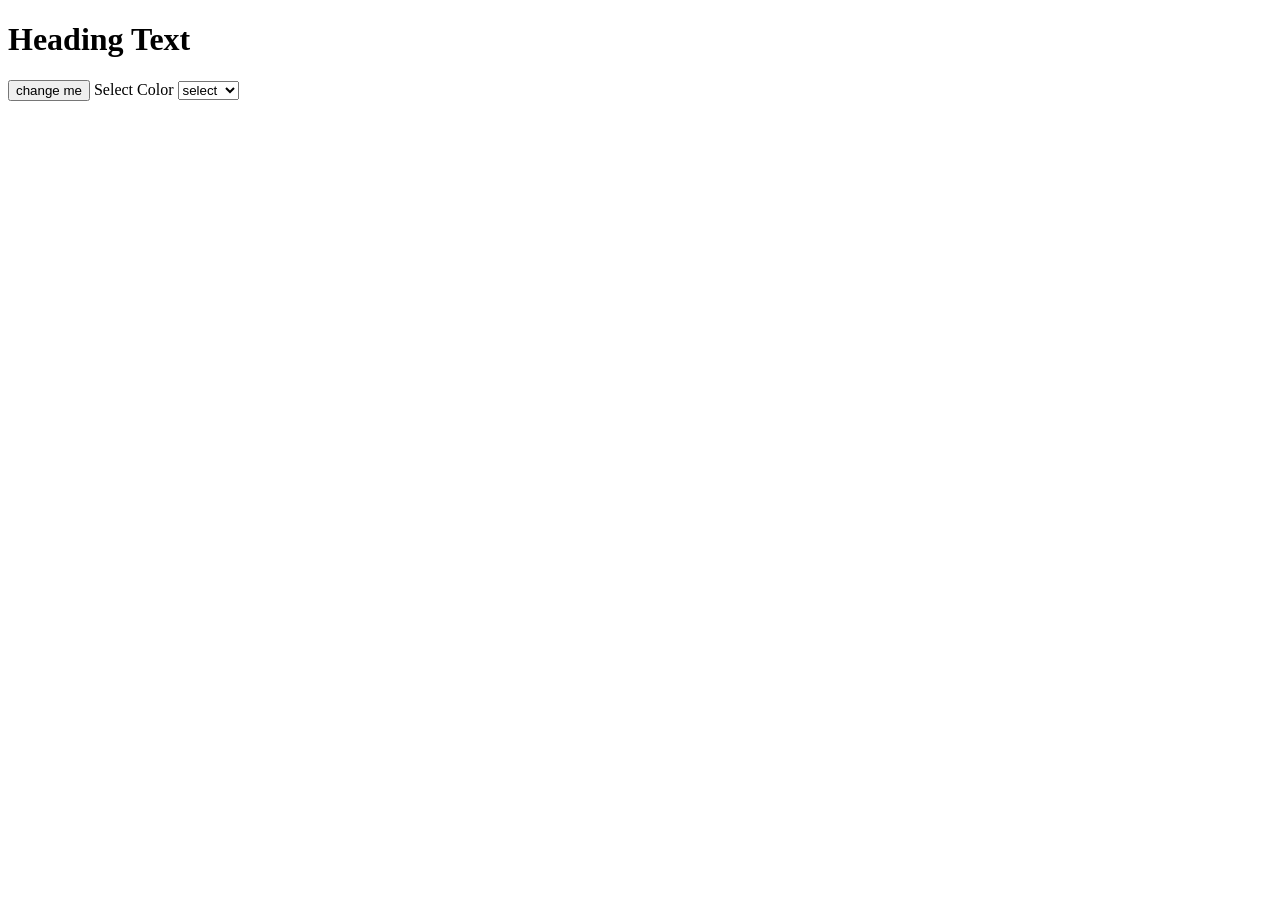
<file: index.html>
<!DOCTYPE html>
<html lang="en">
<head>
    <link rel="stylesheet" href="style.css">
</head>
<body>
    <h1>Heading Text</h1>

    <button onclick="changeColor()">change me</button>
    <label for="colors">Select Color</label>
    <select id="colors">
        <option value=""selected disabled hidden>select</option>
        <option value="red">Red</option>
        <option value="green">Green</option>
        <option value="blue">Blue</option>
        <option value="yellow">Yellow</option>
        <option value="pink">Pink</option>
        <option value="purple">Purple</option>
    </select>

    <script src="script.js"></script>
</body>
</html>
</file>
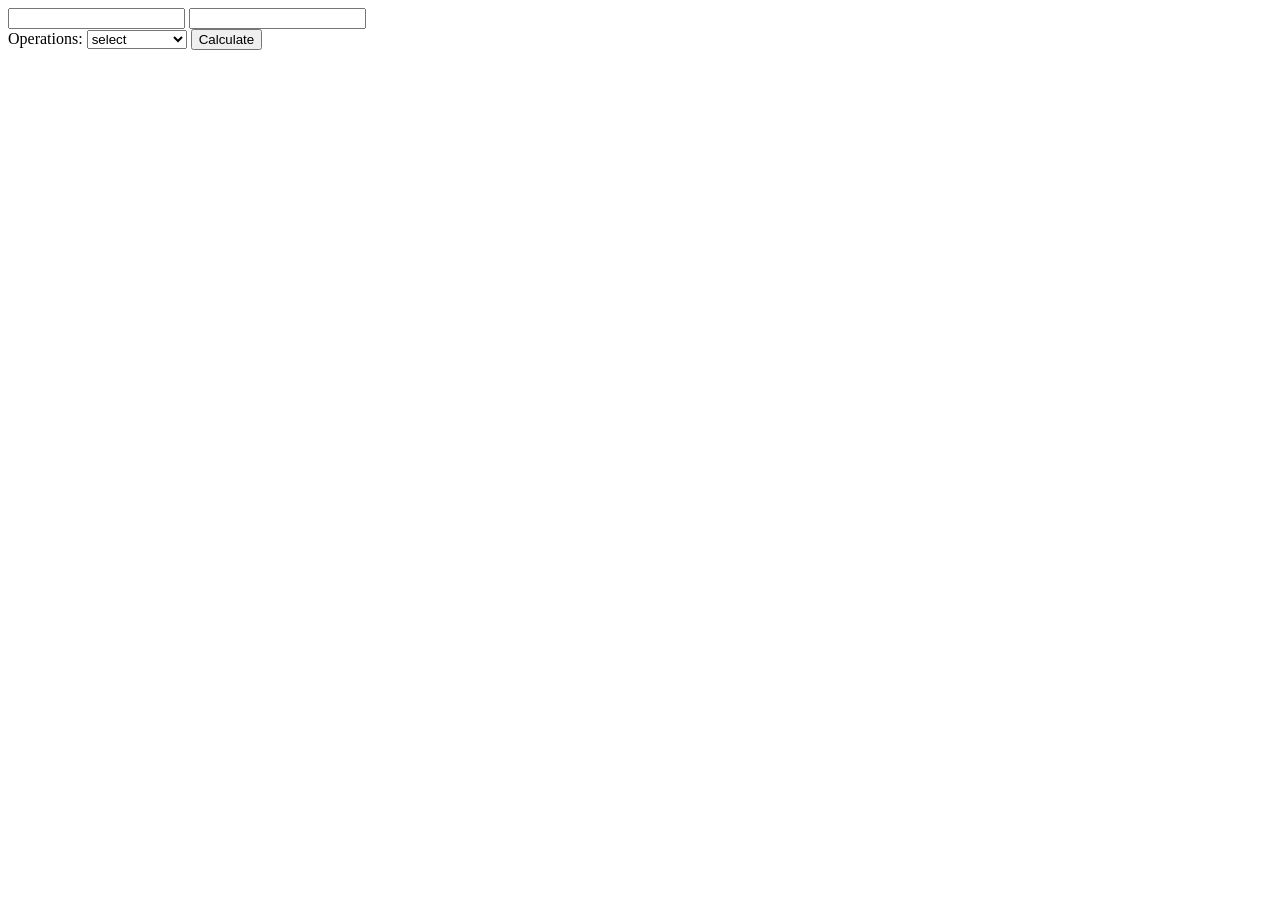
<file: calculator.html>
<!DOCTYPE html>
<html lang="en">
<head>
    <meta charset="UTF-8">
    <meta name="viewport" content="width=device-width, initial-scale=1.0">
    <title>Document</title>
</head>
<body>
    <input type="number" id="num1">
    <input type="number" id="num2">
    <br>
    <label for="operation">Operations: </label>
    <select id="operation">
        <option value="" selected disabled hidden>select</option>
        <option value="+">Addition</option>
        <option value="-">Subtraction</option>
        <option value="*">Multiplication</option>
        <option value="/">Division</option>
    </select>
    <button id="calculate">Calculate</button>
    <h2 id="answer"></h2>

    <script>
        let button = document.getElementById("calculate");
        let result = document.getElementById("answer");
        let operation = document.getElementById("operation");

        button.addEventListener("click", function() {
            const first_num = document.getElementById("num1").value;
            const second_num = document.getElementById("num2").value;

            try{

                if(first_num.trim() === "" || second_num.trim() === ""){
                    throw new Error("Don't calculate with a blank.");
                }

                const num1 = Number(first_num);
                const num2 = Number(second_num);

                if(operation.value == "+"){
                    result.textContent = num1 + num2;
                }
                else if(operation.value == "-"){
                    result.textContent = num1 - num2;
                }
                else if(operation.value == "*"){
                    result.textContent = num1 * num2;
                }
                else if(operation.value == "/"){
                    if(num2 === 0){
                        throw new Error("Cannot be divided by Zero.");
                    }
                    else{
                        result.textContent = num1 / num2;
                    }
                }
                else{
                    throw new Error("Please select an operation.")
                }
            }
            catch(error){
                result.textContent = `Error: ${error.message}`;
            }

        })

    </script>
</body>
</html>
</file>
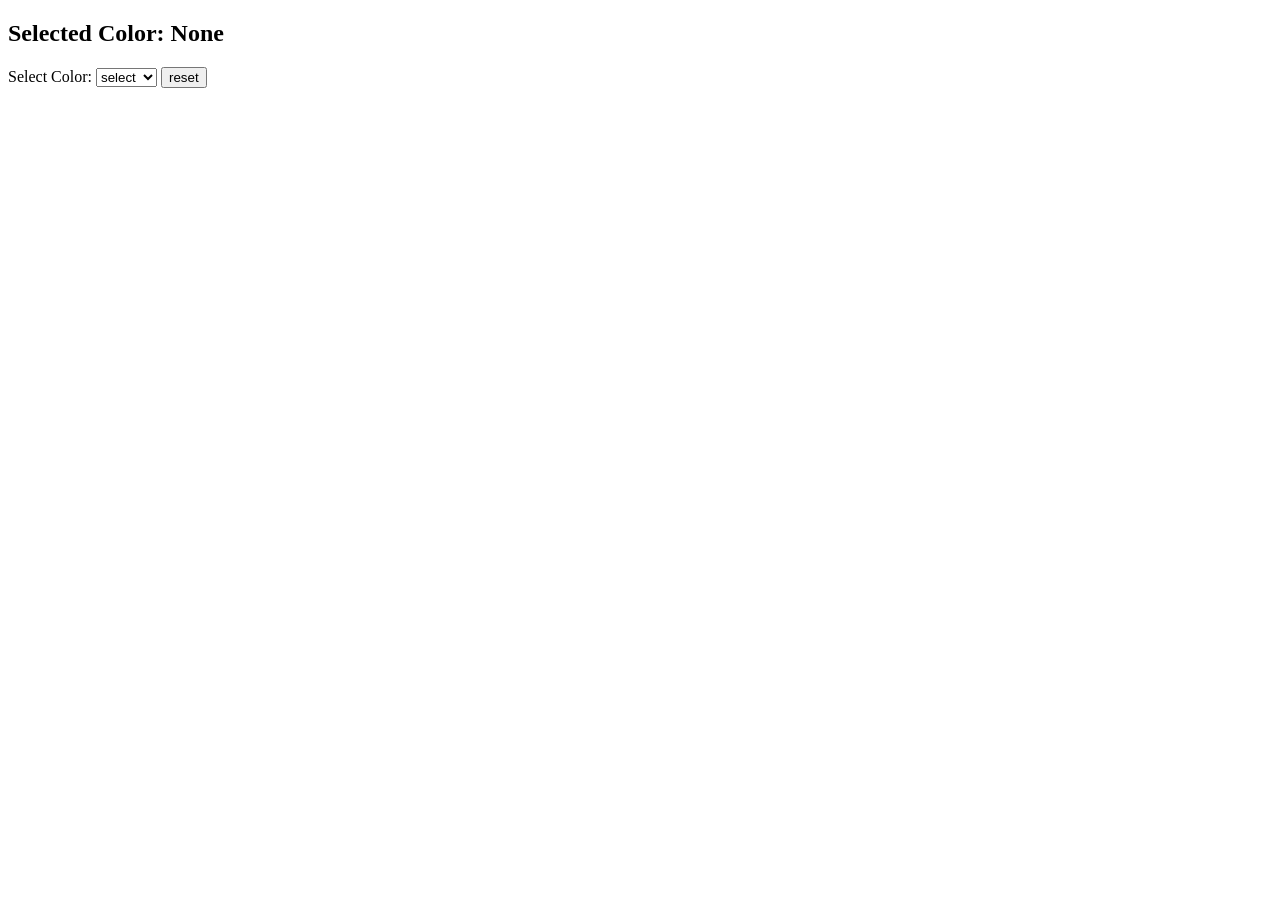
<file: changeColor.html>
<!DOCTYPE html>
<html lang="en">
<head>
    <meta charset="UTF-8">
    <meta name="viewport" content="width=device-width, initial-scale=1.0">
    <title>Document</title>
</head>
<body>
    <h2>Selected Color: <span id="selected">None</span></h2>
    <label for="colors">Select Color: </label>
    <select id="colors">
        <option value="select" selected disabled hidden>select</option>
        <option value="Red">Red</option>
        <option value="Blue">Blue</option>
        <option value="Green">Green</option>
        <option value="Yellow">Yellow</option>
    </select>
    <button id="reset">reset</button>

    <script>
        const reset = document.getElementById("reset");
        const color = document.getElementById("colors");
        const result = document.getElementById("selected")

        color.addEventListener("change", function() {
            document.body.style.background = color.value;
            result.textContent = color.value;
        });

        reset.addEventListener("click", function() {
            document.body.style.background = "";
            result.textContent = "None";
            color.selectedIndex = 0;
        });
    </script>
</body>
</html>
</file>
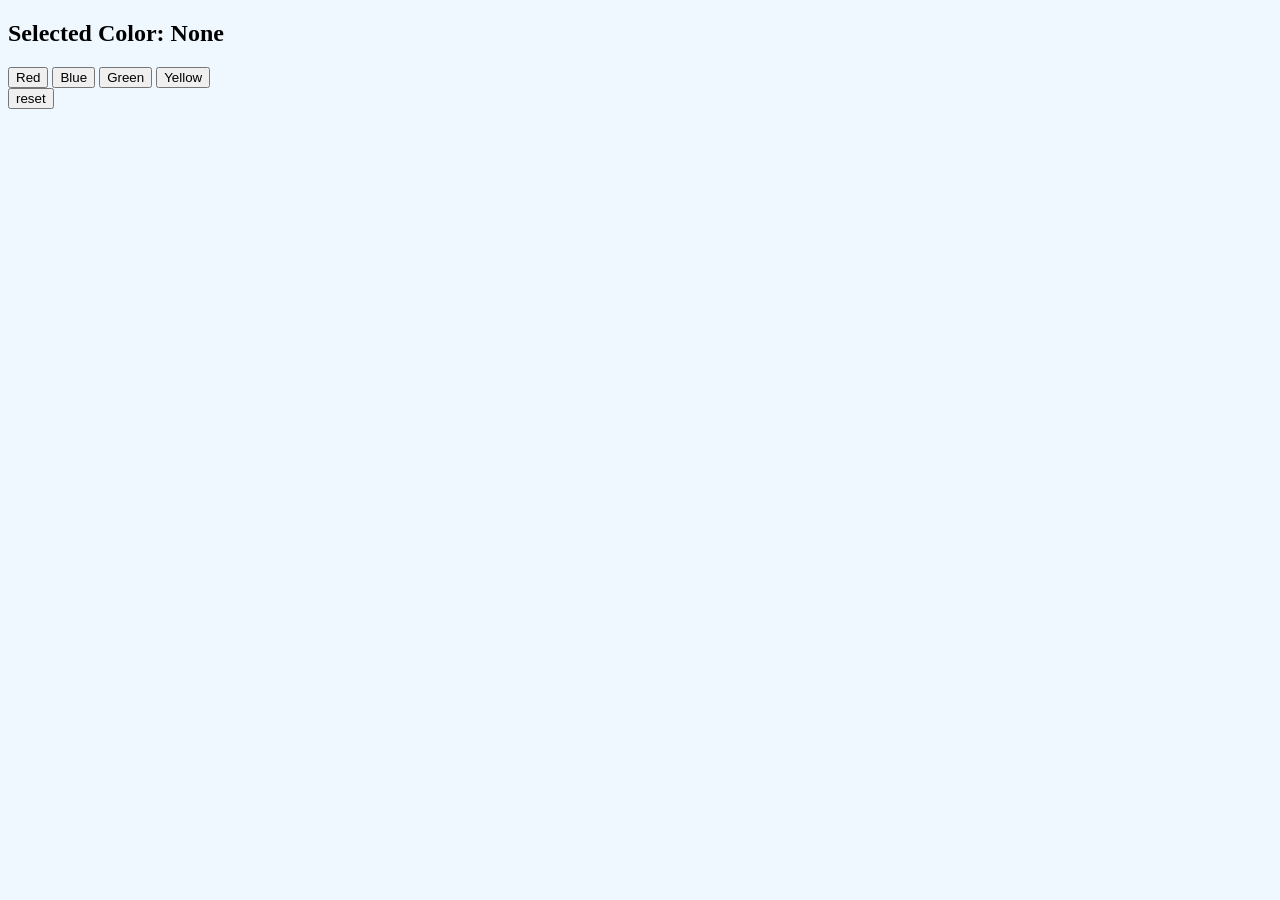
<file: color.html>
<!DOCTYPE html>
<html lang="en">
<head>
    <meta charset="UTF-8">
    <meta name="viewport" content="width=device-width, initial-scale=1.0">
    <title>Document</title>
</head>
<body>
    <style>
        body{
            background-color: aliceblue;
        }
    </style>


    <h2>Selected Color: <span id="selected">None</span></h2>
    <div id="buttons">
    <button id="color1">Red</button>
    <button id="color2">Blue</button>
    <button id="color3">Green</button>
    <button id="color4">Yellow</button>
    <div>
        <button id="reset">reset</button>

    <script>
        const red = document.getElementById("color1");
        const blue = document.getElementById("color2");
        const green = document.getElementById("color3");
        const yellow = document.getElementById("color4");
        const result = document.getElementById("selected");

        let reset = document.getElementById("reset");

        red.addEventListener("click", function() {
            document.body.style.background = "red";
            result.textContent = "Red";
        });

        blue.addEventListener("click", function() {
            document.body.style.background = "blue";
            result.textContent = "Blue";
        });

        green.addEventListener("click", function() {
            document.body.style.background = "green";
            result.textContent = "Green";
        });

        yellow.addEventListener("click", function() {
            document.body.style.background = "yellow";
            result.textContent = "Yellow";
        });

        reset.addEventListener("click", function() {
            document.body.style.background = "";
            result.textContent = "None";
        });

        // const button = document.getElementById("hello");

        // button.addEventListener("click", function() {
        //     color = ["blue", "orange", "red", "green", "yellow", "brown"];
        //     random = color[Math.floor(Math.random() * color.length)];

        //     document.body.style.background = random;
        // })

        
    </script>
</body>
</html>
</file>
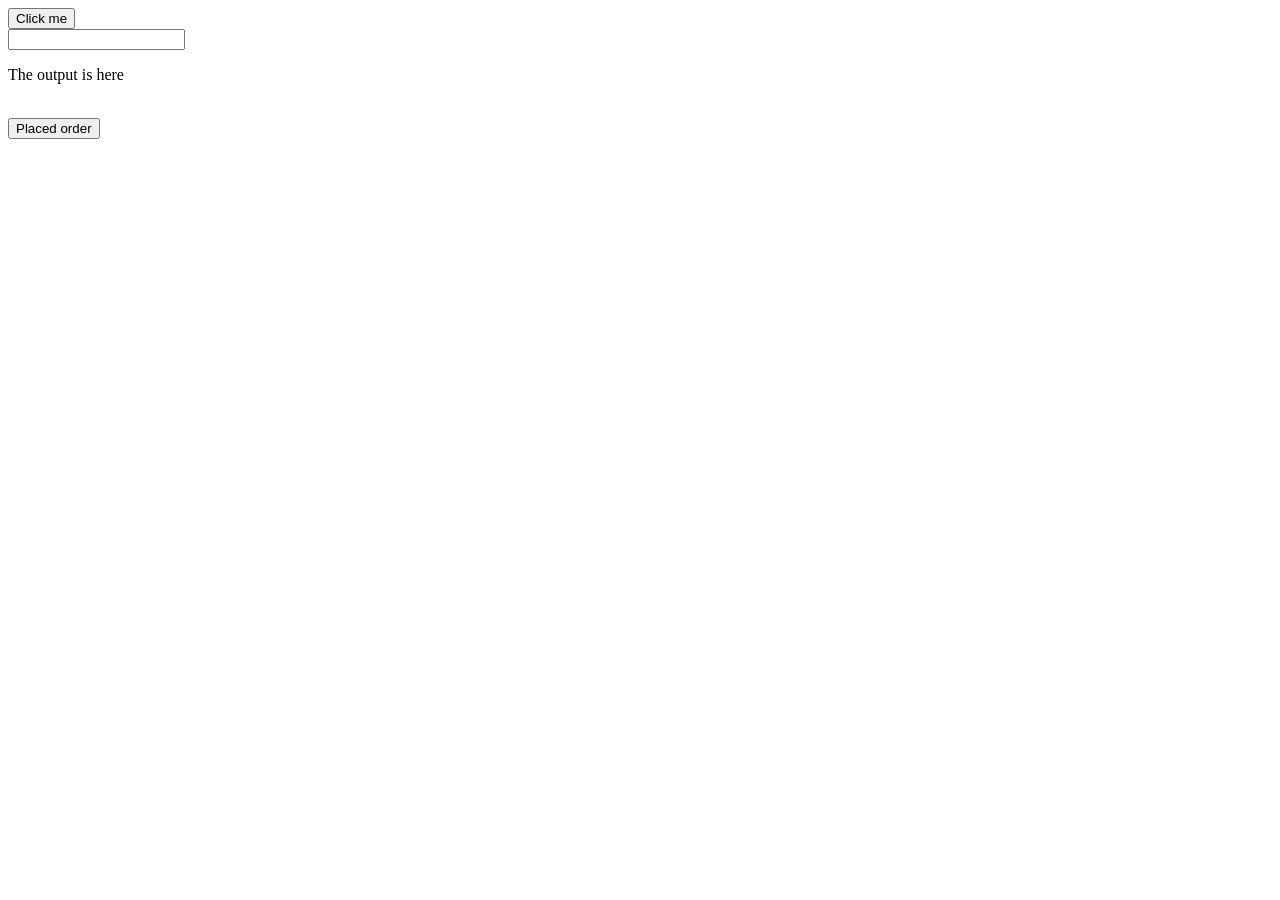
<file: new.html>
<!DOCTYPE html>
<html lang="en">
<head>
    <meta charset="UTF-8">
    <meta name="viewport" content="width=device-width, initial-scale=1.0">
    <title>Sir Orit</title>
</head>
<body>
    <!-- <p id="message">----</p> -->
    <button onclick="changeText()">Click me</button>
    <br>
    <input id="name" type="text" onkeyup="displayName()">
    <p id="result">The output is here</p>
    <br>
    <button id="checkoutBtn">Placed order</button>
    <p id="message"></p>

    <script>
        function changeText(){
            document.getElementById("message").textContent = "Button Clicked";
        }

        function displayName(){
            let name = document.getElementById("name").value;
            document.getElementById("result").textContent = name;
        }

        function orderConfirmed(){
            document.getElementById("message").textContent = "Order placed successfully";
        }

        function checkout(callback){
            document.getElementById("message").textContent = "Processing payment.....";

            setTimeout(callback, 4000);
        }

        document.getElementById("checkoutBtn").addEventListener("click", function(){
            checkout(orderConfirmed);
        });


    </script>
</body>
</html>
</file>
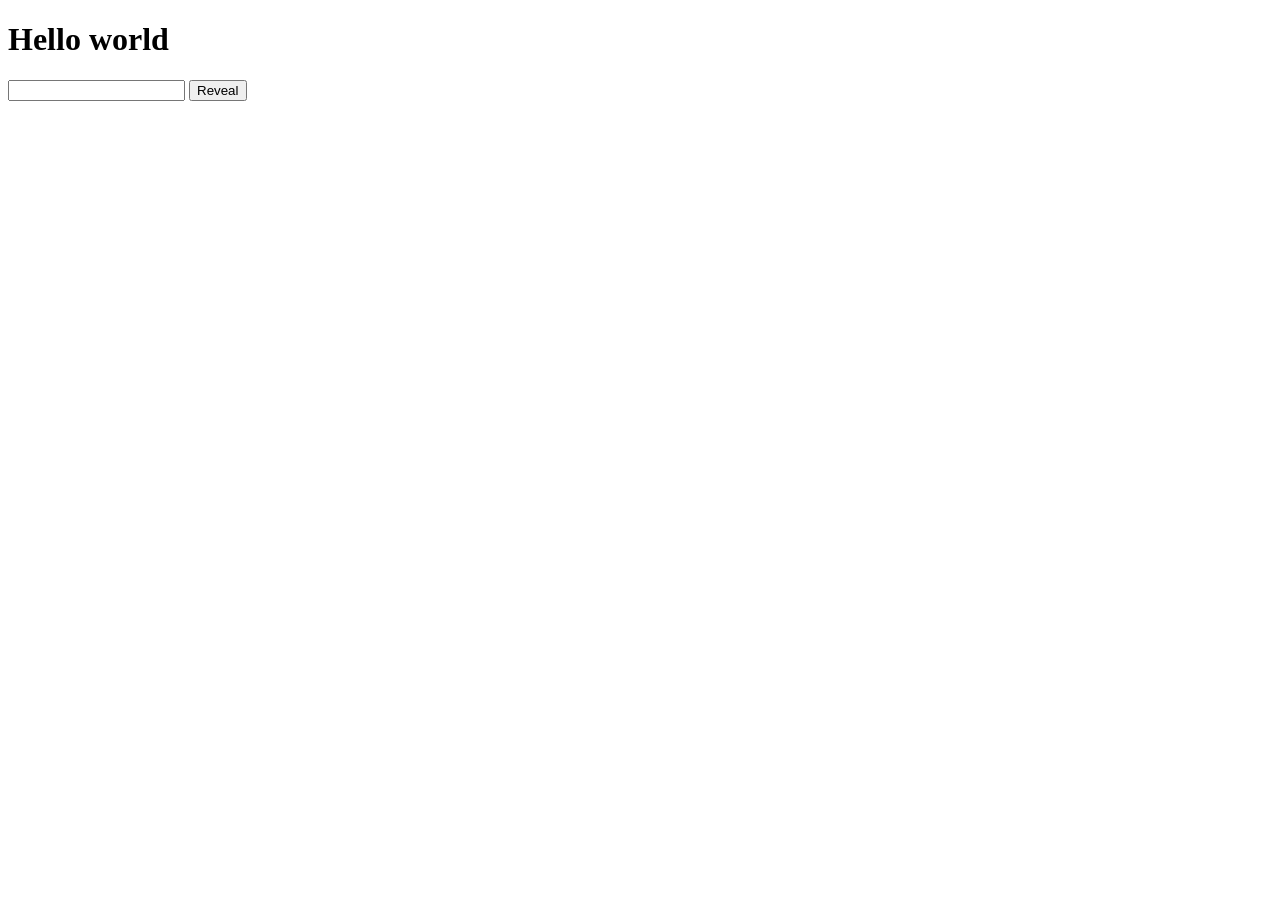
<file: post.html>
<!DOCTYPE html>
<html lang="en">
<head>
    <meta charset="UTF-8">
    <meta name="viewport" content="width=device-width, initial-scale=1.0">
    <title>Document</title>
</head>
<body>
    <h1>Hello world</h1>
    <input type="number" id="input-id" >
    <button id="walaman">Reveal</button>
    <p id="results"></p>

    <script>
        const result = document.getElementById("results");
        const output_error = document.getElementById("hello");
        let button = document.getElementById("walaman");
        
        button.addEventListener("click", function() {
            const input = document.getElementById("input-id");
            
                fetch("students.json")
                .then((response) => response.json())
                .then((data) => {
                    
                    const outstudent = data.find(
                        students => students.id === Number(input.value)
                    );

                    if(outstudent) {
                        result.innerHTML = `
                        <div>
                            <h2>Student ID: ${outstudent.id}</h2>
                            <h3>Name of Student: ${outstudent.name}</h3>
                            <h4>Year Level: ${outstudent.year}</h4>
                            <p>Department: ${outstudent.course}</p>
                        </div>`;
                    }
                    else{
                        throw new Error("Student Not Found!");
                    }
                    
                })
                .catch((error) => {
                    result.textContent = `Error: ${error.message}`;
                })
    
        })

    </script>
</body>
</html>
</file>
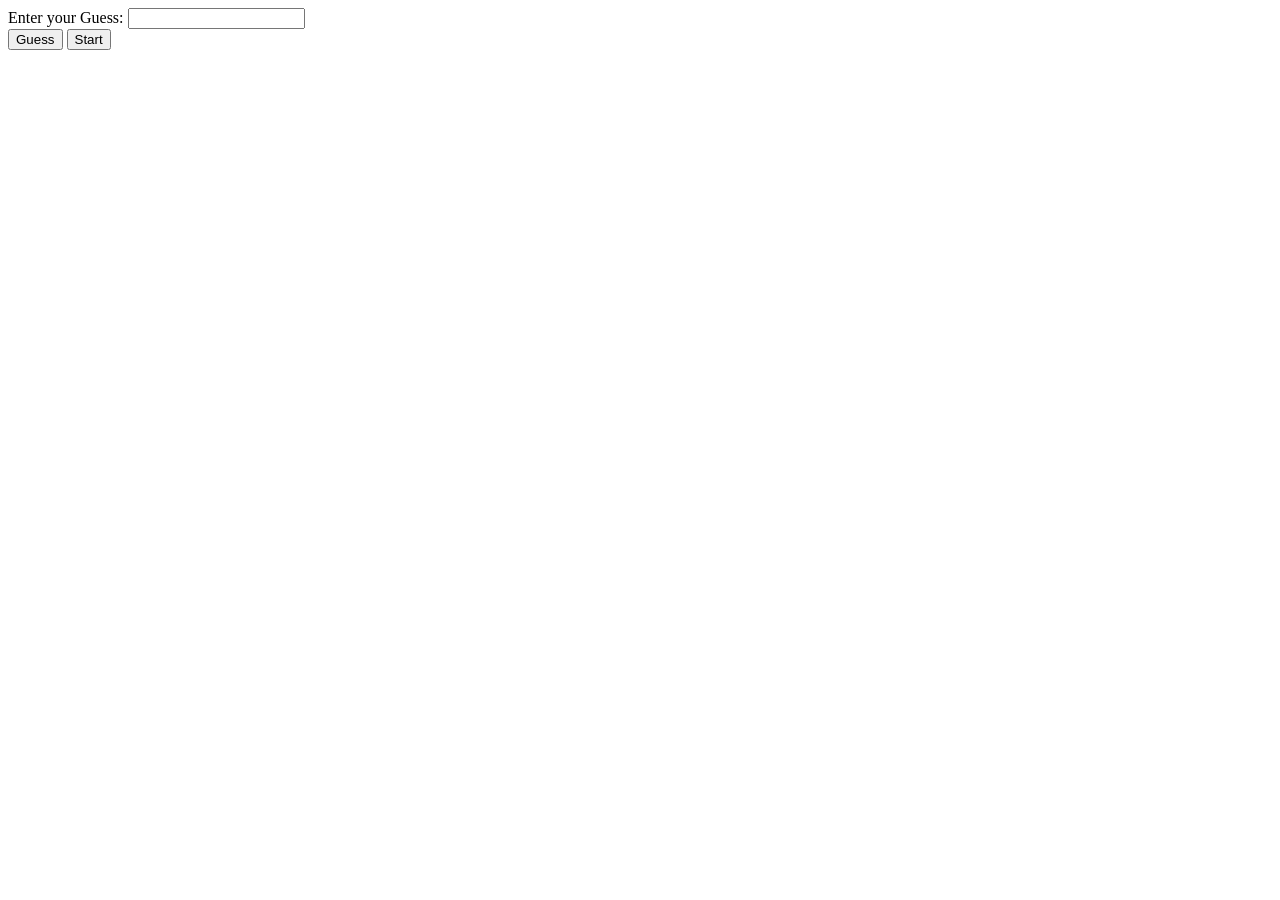
<file: student_loader.html>
<!DOCTYPE html>
<html lang="en">
<head>
    <meta charset="UTF-8">
    <meta name="viewport" content="width=device-width, initial-scale=1.0">
    <title>Document</title>
</head>
<body>
    <label for="input-text">Enter your Guess:</label>
    <input type="number" id="input-text">
    <br>
    <button id="guess">Guess</button>
    <button id="reset">Start</button>
    <h1 id="result"></h1>

    <script>
        const result = document.getElementById("result");
        const input = document.getElementById("input-text");

        let guess = document.getElementById("guess");
        let reset = document.getElementById("reset");

        let random;
        let bolean = false;
        let count = 0;

        reset.addEventListener("click", function() {
            random = Math.floor(Math.random() * 100) + 1;
            bolean = true;
            count = 0;

            reset.textContent = "Reset Game";
            input.value = "";
            result.textContent = "";
        })

        guess.addEventListener("click", function() {

            try {
                if (!bolean){
                    throw new Error("Please Start the Game first!");
                    return;
                }

                const hello = input.value;

                if (hello.trim() === ""){
                    throw new Error("Please fill up first");
                    return;
                }

                const fakeOne = Number(hello);

                count++;
                if (fakeOne > 100 || fakeOne < 1){
                    throw new Error("Guess only 1-100");
                }
                else if (random == fakeOne){
                    result.textContent = `Correct! the answer is ${random} Your attempt: ${count}`;
                    return;
                }
                else if (random > fakeOne){
                    result.textContent = `Go higher! Your attempt: ${count}`;
                }
                else{
                    result.textContent = `Go Lower! Your attemp: ${count}`;
                }

            } catch (error) {
                result.textContent = `Error: ${error.message}`;
            }

        })
    </script>
</body>
</html>
</file>
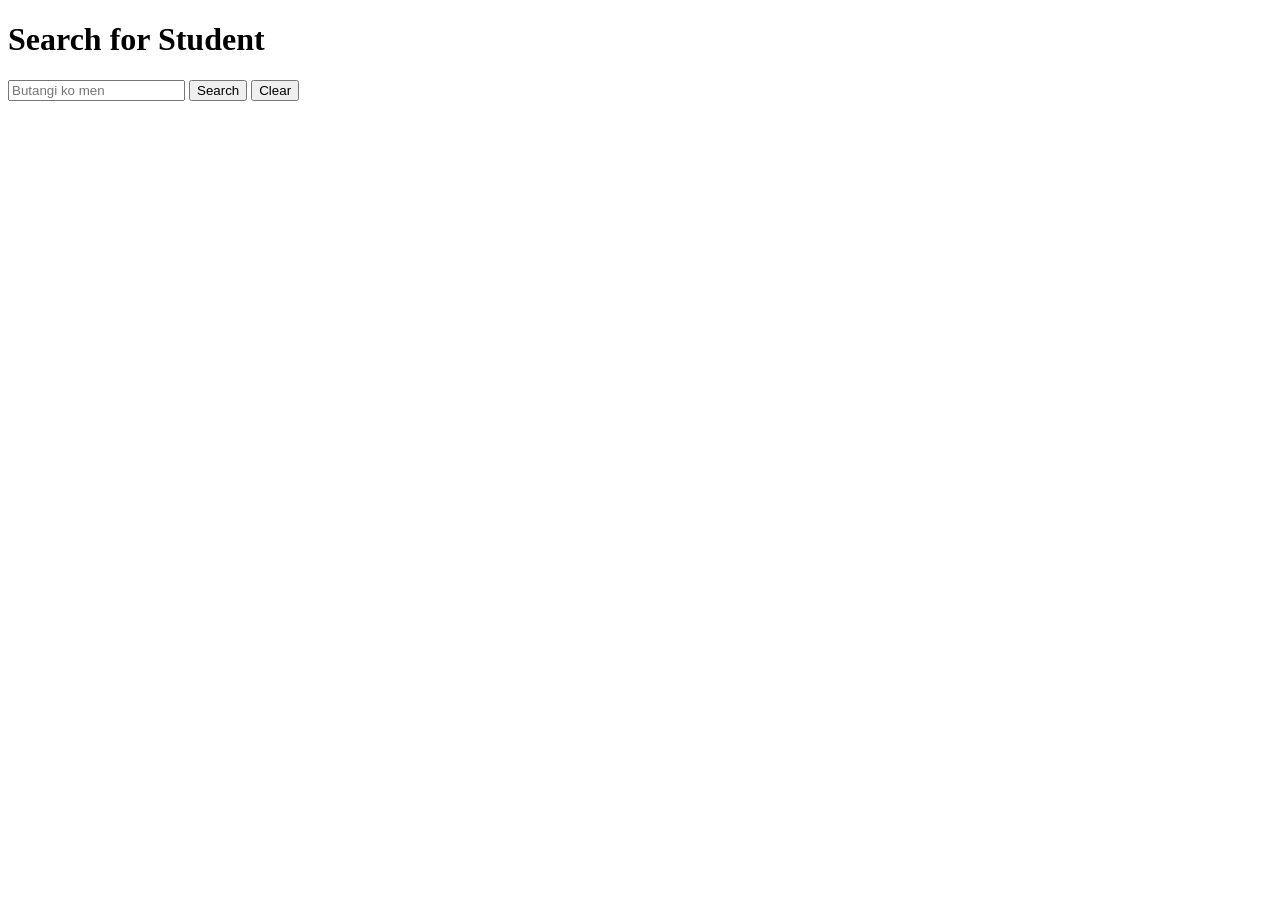
<file: student_reviewer.html>
<!DOCTYPE html>
<html lang="en">
<head>
    <meta charset="UTF-8">
    <meta name="viewport" content="width=device-width, initial-scale=1.0">
    <title>Document</title>
</head>
<body>
    <h1>Search for Student</h1>
    <input type="numer" id="search-student" placeholder="Butangi ko men">
    <button id="student-out">Search</button>
    <button id="clear-button">Clear</button>
    <p id="outputs"></p>

    <script>
        const input = document.getElementById("search-student");
        let searchbtn = document.getElementById("student-out");
        let clear = document.getElementById("clear-button");
        const result = document.getElementById("outputs");

        searchbtn.addEventListener("click", function() {
            fetch("https://jsonplaceholder.typicode.com/posts")
            .then((response) => response.json())
            .then((data) => {

                const student_list = data.find((student) => student.id === Number(input.value));

                if(student_list){
                    result.innerHTML = `
                    <div>
                        <h3>${student_list.userId}</h3>
                        <h3>${student_list.id}</h3>
                        <p>${student_list.title}</p>
                        <p>${student_list.body}</p>
                    </div> `;
                }
                else{
                    throw new Error("Student not found");
                }
            })
            .catch((error) => {
                result.textContent = `Error: ${error}`;
            });
        });

        clear.addEventListener("click", function() {
            input.value = "";
            result.textContent = "";
        })
    </script>
</body>
</html>
</file>
<file: style.css>
body{
    background-color: white;
}

/*h1{
    color: rgb(0, 255, 153) !important;
}

h1{
    color: blue;
}*/
</file>
